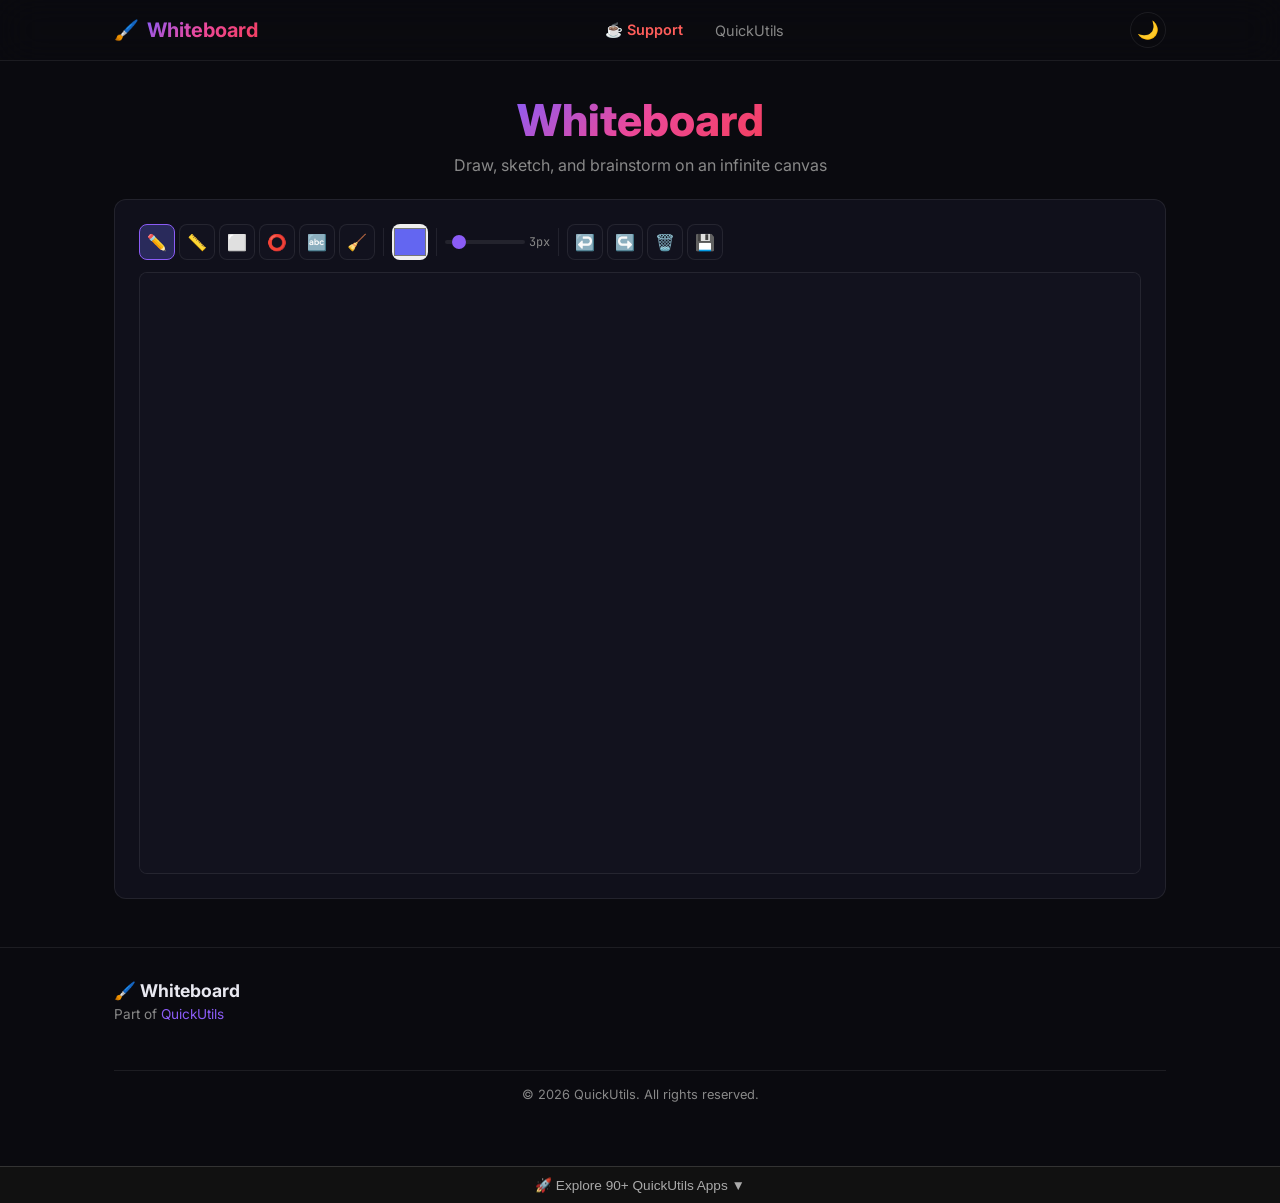
<file: index.html>
<!DOCTYPE html>
<html lang="en" data-theme="dark">
<head>
    <meta charset="UTF-8">
    <meta name="viewport" content="width=device-width, initial-scale=1.0">
    <title>Infinite Whiteboard — Drawing Canvas | QuickUtils</title>
    <meta name="description" content="Freeform drawing whiteboard with shapes, text, colors, and infinite canvas. Export your creations.">
    <link rel="icon" href="data:image/svg+xml,<svg xmlns='http://www.w3.org/2000/svg' viewBox='0 0 100 100'><text y='.9em' font-size='90'>🖌️</text></svg>">
    <link href="https://fonts.googleapis.com/css2?family=Inter:wght@400;500;600;700;800&family=JetBrains+Mono:wght@400;700&display=swap" rel="stylesheet">
    <link rel="stylesheet" href="style.css">
</head>
<body>
<nav class="navbar"><div class="container nav-inner">
    <a href="/" class="brand">🖌️ <span>Whiteboard</span></a>
    <div class="nav-links">
        <a href="https://ko-fi.com/dayatin" target="_blank" rel="noopener" class="kofi-link">☕ Support</a>
        <a href="https://quickutils.top" target="_blank">QuickUtils</a>
    </div>
    <button class="theme-btn" id="themeBtn">🌙</button>
</div></nav>
<main class="container">

    <section class="hero">
        <h1><span class="gradient-text">Whiteboard</span></h1>
        <p class="hero-sub">Draw, sketch, and brainstorm on an infinite canvas</p>
    </section>
    <section class="glass-card">
        <div class="wb-toolbar" id="toolbar">
            <button class="wb-tool active" data-tool="pen" title="Pen">✏️</button>
            <button class="wb-tool" data-tool="line" title="Line">📏</button>
            <button class="wb-tool" data-tool="rect" title="Rectangle">⬜</button>
            <button class="wb-tool" data-tool="circle" title="Circle">⭕</button>
            <button class="wb-tool" data-tool="text" title="Text">🔤</button>
            <button class="wb-tool" data-tool="eraser" title="Eraser">🧹</button>
            <div class="wb-separator"></div>
            <input type="color" class="wb-color-picker" id="wbColor" value="#6366f1" title="Color">
            <div class="wb-separator"></div>
            <input type="range" class="wb-size-slider" id="wbSize" min="1" max="20" value="3" title="Brush Size">
            <span class="wb-size-label" id="wbSizeLabel">3px</span>
            <div class="wb-separator"></div>
            <button class="wb-tool" id="undoBtn" title="Undo">↩️</button>
            <button class="wb-tool" id="redoBtn" title="Redo">↪️</button>
            <button class="wb-tool" id="clearBtn" title="Clear">🗑️</button>
            <button class="wb-tool" id="downloadBtn" title="Download">💾</button>
        </div>
        <div class="wb-container">
            <canvas id="wbCanvas" class="wb-canvas" width="1000" height="600"></canvas>
        </div>
    </section>
</main>
<footer class="footer"><div class="container footer-inner">
    <div class="footer-brand"><span>🖌️ Whiteboard</span><p>Part of <a href="https://quickutils.top">QuickUtils</a></p></div>
    <p class="copyright">© 2026 QuickUtils. All rights reserved.</p>
</div></footer>
<script src="script.js"></script>

<!-- QuickUtils Network Promo -->
<div id="qu-promo-ribbon" style="position:relative; z-index:50; margin-top:2rem; padding:0; background:#111; border-top:1px solid rgba(128,128,128,0.3); text-align:center; font-family:sans-serif;">
   <button onclick="var c=document.getElementById('qu-promo-content');c.style.display=c.style.display==='none'?'block':'none';this.textContent=c.style.display==='none'?'🚀 Explore 90+ QuickUtils Apps ▼':'▲ Close'" style="width:100%;padding:10px;background:transparent;border:none;color:#aaa;cursor:pointer;font-size:0.85rem;font-family:inherit;">🚀 Explore 90+ QuickUtils Apps ▼</button>
   <div id="qu-promo-content" style="display:none; padding:1rem 1rem 2rem 1rem;">
   <div style="display:flex; flex-wrap:wrap; gap:0.5rem; justify-content:center; max-width:1200px; margin:0 auto;">
      <a href="https://roomplanner.quickutils.top" target="_blank" style="padding: 4px 10px; background: rgba(128,128,128,0.1); border-radius: 8px; font-size: 0.8rem; text-decoration: none; color: inherit; opacity: 0.8; transition: all 0.2s; white-space: nowrap;">3D Room Planner</a>
      <a href="https://apistatus.quickutils.top" target="_blank" style="padding: 4px 10px; background: rgba(128,128,128,0.1); border-radius: 8px; font-size: 0.8rem; text-decoration: none; color: inherit; opacity: 0.8; transition: all 0.2s; white-space: nowrap;">API Status Directory</a>
      <a href="https://ascii.quickutils.top" target="_blank" style="padding: 4px 10px; background: rgba(128,128,128,0.1); border-radius: 8px; font-size: 0.8rem; text-decoration: none; color: inherit; opacity: 0.8; transition: all 0.2s; white-space: nowrap;">ASCII Art Studio</a>
      <a href="https://algorithms.quickutils.top" target="_blank" style="padding: 4px 10px; background: rgba(128,128,128,0.1); border-radius: 8px; font-size: 0.8rem; text-decoration: none; color: inherit; opacity: 0.8; transition: all 0.2s; white-space: nowrap;">Algorithm Visualizer</a>
      <a href="https://ambient.quickutils.top" target="_blank" style="padding: 4px 10px; background: rgba(128,128,128,0.1); border-radius: 8px; font-size: 0.8rem; text-decoration: none; color: inherit; opacity: 0.8; transition: all 0.2s; white-space: nowrap;">Ambient Sound Mixer</a>
      <a href="https://beatmaker.quickutils.top" target="_blank" style="padding: 4px 10px; background: rgba(128,128,128,0.1); border-radius: 8px; font-size: 0.8rem; text-decoration: none; color: inherit; opacity: 0.8; transition: all 0.2s; white-space: nowrap;">Beat Maker</a>
      <a href="https://blackhole.quickutils.top" target="_blank" style="padding: 4px 10px; background: rgba(128,128,128,0.1); border-radius: 8px; font-size: 0.8rem; text-decoration: none; color: inherit; opacity: 0.8; transition: all 0.2s; white-space: nowrap;">Blackhole Raytracer</a>
      <a href="https://boilerplates.quickutils.top" target="_blank" style="padding: 4px 10px; background: rgba(128,128,128,0.1); border-radius: 8px; font-size: 0.8rem; text-decoration: none; color: inherit; opacity: 0.8; transition: all 0.2s; white-space: nowrap;">Boilerplates Directory</a>
      <a href="https://quickutils.top" target="_blank" style="padding: 4px 10px; background: rgba(128,128,128,0.1); border-radius: 8px; font-size: 0.8rem; text-decoration: none; color: inherit; opacity: 0.8; transition: all 0.2s; white-space: nowrap;">Boring Website</a>
      <a href="https://budget.quickutils.top" target="_blank" style="padding: 4px 10px; background: rgba(128,128,128,0.1); border-radius: 8px; font-size: 0.8rem; text-decoration: none; color: inherit; opacity: 0.8; transition: all 0.2s; white-space: nowrap;">Budget Tracker</a>
      <a href="https://cssbattle.quickutils.top" target="_blank" style="padding: 4px 10px; background: rgba(128,128,128,0.1); border-radius: 8px; font-size: 0.8rem; text-decoration: none; color: inherit; opacity: 0.8; transition: all 0.2s; white-space: nowrap;">CSS Battle</a>
      <a href="https://gradients.quickutils.top" target="_blank" style="padding: 4px 10px; background: rgba(128,128,128,0.1); border-radius: 8px; font-size: 0.8rem; text-decoration: none; color: inherit; opacity: 0.8; transition: all 0.2s; white-space: nowrap;">CSS Gradient Studio</a>
      <a href="https://charts.quickutils.top" target="_blank" style="padding: 4px 10px; background: rgba(128,128,128,0.1); border-radius: 8px; font-size: 0.8rem; text-decoration: none; color: inherit; opacity: 0.8; transition: all 0.2s; white-space: nowrap;">Chart Maker</a>
      <a href="https://cheatsheets.quickutils.top" target="_blank" style="padding: 4px 10px; background: rgba(128,128,128,0.1); border-radius: 8px; font-size: 0.8rem; text-decoration: none; color: inherit; opacity: 0.8; transition: all 0.2s; white-space: nowrap;">Cheatsheets Directory</a>
      <a href="https://chemistry.quickutils.top" target="_blank" style="padding: 4px 10px; background: rgba(128,128,128,0.1); border-radius: 8px; font-size: 0.8rem; text-decoration: none; color: inherit; opacity: 0.8; transition: all 0.2s; white-space: nowrap;">Chemistry Lab</a>
      <a href="https://circuits.quickutils.top" target="_blank" style="padding: 4px 10px; background: rgba(128,128,128,0.1); border-radius: 8px; font-size: 0.8rem; text-decoration: none; color: inherit; opacity: 0.8; transition: all 0.2s; white-space: nowrap;">Circuit Designer</a>
      <a href="https://cityflow.quickutils.top" target="_blank" style="padding: 4px 10px; background: rgba(128,128,128,0.1); border-radius: 8px; font-size: 0.8rem; text-decoration: none; color: inherit; opacity: 0.8; transition: all 0.2s; white-space: nowrap;">City Pathfinding</a>
      <a href="https://code.quickutils.top" target="_blank" style="padding: 4px 10px; background: rgba(128,128,128,0.1); border-radius: 8px; font-size: 0.8rem; text-decoration: none; color: inherit; opacity: 0.8; transition: all 0.2s; white-space: nowrap;">Code Arena</a>
      <a href="https://diff.quickutils.top" target="_blank" style="padding: 4px 10px; background: rgba(128,128,128,0.1); border-radius: 8px; font-size: 0.8rem; text-decoration: none; color: inherit; opacity: 0.8; transition: all 0.2s; white-space: nowrap;">Code Diff</a>
      <a href="https://whiteboard.quickutils.top" target="_blank" style="padding: 4px 10px; background: rgba(128,128,128,0.1); border-radius: 8px; font-size: 0.8rem; text-decoration: none; color: inherit; opacity: 0.8; transition: all 0.2s; white-space: nowrap;">Collaborative Whiteboard</a>
      <a href="https://coloring.quickutils.top" target="_blank" style="padding: 4px 10px; background: rgba(128,128,128,0.1); border-radius: 8px; font-size: 0.8rem; text-decoration: none; color: inherit; opacity: 0.8; transition: all 0.2s; white-space: nowrap;">Coloring Books</a>
      <a href="https://countries.quickutils.top" target="_blank" style="padding: 4px 10px; background: rgba(128,128,128,0.1); border-radius: 8px; font-size: 0.8rem; text-decoration: none; color: inherit; opacity: 0.8; transition: all 0.2s; white-space: nowrap;">Country Explorer</a>
      <a href="https://cron.quickutils.top" target="_blank" style="padding: 4px 10px; background: rgba(128,128,128,0.1); border-radius: 8px; font-size: 0.8rem; text-decoration: none; color: inherit; opacity: 0.8; transition: all 0.2s; white-space: nowrap;">Cron Builder</a>
      <a href="https://cyberdefense.quickutils.top" target="_blank" style="padding: 4px 10px; background: rgba(128,128,128,0.1); border-radius: 8px; font-size: 0.8rem; text-decoration: none; color: inherit; opacity: 0.8; transition: all 0.2s; white-space: nowrap;">Cyber Defense</a>
      <a href="https://dna.quickutils.top" target="_blank" style="padding: 4px 10px; background: rgba(128,128,128,0.1); border-radius: 8px; font-size: 0.8rem; text-decoration: none; color: inherit; opacity: 0.8; transition: all 0.2s; white-space: nowrap;">DNA Lab</a>
      <a href="https://dailyfacts.quickutils.top" target="_blank" style="padding: 4px 10px; background: rgba(128,128,128,0.1); border-radius: 8px; font-size: 0.8rem; text-decoration: none; color: inherit; opacity: 0.8; transition: all 0.2s; white-space: nowrap;">Dailyfacts</a>
      <a href="https://convert.quickutils.top" target="_blank" style="padding: 4px 10px; background: rgba(128,128,128,0.1); border-radius: 8px; font-size: 0.8rem; text-decoration: none; color: inherit; opacity: 0.8; transition: all 0.2s; white-space: nowrap;">Data Converter</a>
      <a href="https://datasets.quickutils.top" target="_blank" style="padding: 4px 10px; background: rgba(128,128,128,0.1); border-radius: 8px; font-size: 0.8rem; text-decoration: none; color: inherit; opacity: 0.8; transition: all 0.2s; white-space: nowrap;">Datasets Directory</a>
      <a href="https://decide.quickutils.top" target="_blank" style="padding: 4px 10px; background: rgba(128,128,128,0.1); border-radius: 8px; font-size: 0.8rem; text-decoration: none; color: inherit; opacity: 0.8; transition: all 0.2s; white-space: nowrap;">Decision Maker</a>
      <a href="https://draw.quickutils.top" target="_blank" style="padding: 4px 10px; background: rgba(128,128,128,0.1); border-radius: 8px; font-size: 0.8rem; text-decoration: none; color: inherit; opacity: 0.8; transition: all 0.2s; white-space: nowrap;">Drawing Board</a>
      <a href="https://earthquake.quickutils.top" target="_blank" style="padding: 4px 10px; background: rgba(128,128,128,0.1); border-radius: 8px; font-size: 0.8rem; text-decoration: none; color: inherit; opacity: 0.8; transition: all 0.2s; white-space: nowrap;">Earthquake Explorer</a>
      <a href="https://escaperoom.quickutils.top" target="_blank" style="padding: 4px 10px; background: rgba(128,128,128,0.1); border-radius: 8px; font-size: 0.8rem; text-decoration: none; color: inherit; opacity: 0.8; transition: all 0.2s; white-space: nowrap;">Escape Room</a>
      <a href="https://firesimulator.quickutils.top" target="_blank" style="padding: 4px 10px; background: rgba(128,128,128,0.1); border-radius: 8px; font-size: 0.8rem; text-decoration: none; color: inherit; opacity: 0.8; transition: all 0.2s; white-space: nowrap;">FIRE Simulator</a>
      <a href="https://flashcards.quickutils.top" target="_blank" style="padding: 4px 10px; background: rgba(128,128,128,0.1); border-radius: 8px; font-size: 0.8rem; text-decoration: none; color: inherit; opacity: 0.8; transition: all 0.2s; white-space: nowrap;">Flashcard Maker</a>
      <a href="https://fonts.quickutils.top" target="_blank" style="padding: 4px 10px; background: rgba(128,128,128,0.1); border-radius: 8px; font-size: 0.8rem; text-decoration: none; color: inherit; opacity: 0.8; transition: all 0.2s; white-space: nowrap;">Font Playground</a>
      <a href="https://genetics.quickutils.top" target="_blank" style="padding: 4px 10px; background: rgba(128,128,128,0.1); border-radius: 8px; font-size: 0.8rem; text-decoration: none; color: inherit; opacity: 0.8; transition: all 0.2s; white-space: nowrap;">Genetic Code Studio</a>
      <a href="https://streak.quickutils.top" target="_blank" style="padding: 4px 10px; background: rgba(128,128,128,0.1); border-radius: 8px; font-size: 0.8rem; text-decoration: none; color: inherit; opacity: 0.8; transition: all 0.2s; white-space: nowrap;">Habit Streak</a>
      <a href="https://habits.quickutils.top" target="_blank" style="padding: 4px 10px; background: rgba(128,128,128,0.1); border-radius: 8px; font-size: 0.8rem; text-decoration: none; color: inherit; opacity: 0.8; transition: all 0.2s; white-space: nowrap;">Habit Tracker</a>
      <a href="https://ip.quickutils.top" target="_blank" style="padding: 4px 10px; background: rgba(128,128,128,0.1); border-radius: 8px; font-size: 0.8rem; text-decoration: none; color: inherit; opacity: 0.8; transition: all 0.2s; white-space: nowrap;">IP Lookup</a>
      <a href="https://image.quickutils.top" target="_blank" style="padding: 4px 10px; background: rgba(128,128,128,0.1); border-radius: 8px; font-size: 0.8rem; text-decoration: none; color: inherit; opacity: 0.8; transition: all 0.2s; white-space: nowrap;">Image Converter</a>
      <a href="https://elements.quickutils.top" target="_blank" style="padding: 4px 10px; background: rgba(128,128,128,0.1); border-radius: 8px; font-size: 0.8rem; text-decoration: none; color: inherit; opacity: 0.8; transition: all 0.2s; white-space: nowrap;">Interactive Periodic Table</a>
      <a href="https://invoices.quickutils.top" target="_blank" style="padding: 4px 10px; background: rgba(128,128,128,0.1); border-radius: 8px; font-size: 0.8rem; text-decoration: none; color: inherit; opacity: 0.8; transition: all 0.2s; white-space: nowrap;">Invoice Generator</a>
      <a href="https://json.quickutils.top" target="_blank" style="padding: 4px 10px; background: rgba(128,128,128,0.1); border-radius: 8px; font-size: 0.8rem; text-decoration: none; color: inherit; opacity: 0.8; transition: all 0.2s; white-space: nowrap;">JSON Explorer</a>
      <a href="https://jobs.quickutils.top" target="_blank" style="padding: 4px 10px; background: rgba(128,128,128,0.1); border-radius: 8px; font-size: 0.8rem; text-decoration: none; color: inherit; opacity: 0.8; transition: all 0.2s; white-space: nowrap;">Jobs Directory</a>
      <a href="https://languageplayground.quickutils.top" target="_blank" style="padding: 4px 10px; background: rgba(128,128,128,0.1); border-radius: 8px; font-size: 0.8rem; text-decoration: none; color: inherit; opacity: 0.8; transition: all 0.2s; white-space: nowrap;">Language Playground</a>
      <a href="https://life.quickutils.top" target="_blank" style="padding: 4px 10px; background: rgba(128,128,128,0.1); border-radius: 8px; font-size: 0.8rem; text-decoration: none; color: inherit; opacity: 0.8; transition: all 0.2s; white-space: nowrap;">Life Simulator</a>
      <a href="https://loan.quickutils.top" target="_blank" style="padding: 4px 10px; background: rgba(128,128,128,0.1); border-radius: 8px; font-size: 0.8rem; text-decoration: none; color: inherit; opacity: 0.8; transition: all 0.2s; white-space: nowrap;">Loan Calculator</a>
      <a href="https://logicsim.quickutils.top" target="_blank" style="padding: 4px 10px; background: rgba(128,128,128,0.1); border-radius: 8px; font-size: 0.8rem; text-decoration: none; color: inherit; opacity: 0.8; transition: all 0.2s; white-space: nowrap;">Logic Simulator</a>
      <a href="https://markdown.quickutils.top" target="_blank" style="padding: 4px 10px; background: rgba(128,128,128,0.1); border-radius: 8px; font-size: 0.8rem; text-decoration: none; color: inherit; opacity: 0.8; transition: all 0.2s; white-space: nowrap;">Markdown Editor</a>
      <a href="https://market.quickutils.top" target="_blank" style="padding: 4px 10px; background: rgba(128,128,128,0.1); border-radius: 8px; font-size: 0.8rem; text-decoration: none; color: inherit; opacity: 0.8; transition: all 0.2s; white-space: nowrap;">Market Digest</a>
      <a href="https://grapher.quickutils.top" target="_blank" style="padding: 4px 10px; background: rgba(128,128,128,0.1); border-radius: 8px; font-size: 0.8rem; text-decoration: none; color: inherit; opacity: 0.8; transition: all 0.2s; white-space: nowrap;">Math Grapher</a>
      <a href="https://memes.quickutils.top" target="_blank" style="padding: 4px 10px; background: rgba(128,128,128,0.1); border-radius: 8px; font-size: 0.8rem; text-decoration: none; color: inherit; opacity: 0.8; transition: all 0.2s; white-space: nowrap;">Meme Generator</a>
      <a href="https://mindmap.quickutils.top" target="_blank" style="padding: 4px 10px; background: rgba(128,128,128,0.1); border-radius: 8px; font-size: 0.8rem; text-decoration: none; color: inherit; opacity: 0.8; transition: all 0.2s; white-space: nowrap;">Mind Map</a>
      <a href="https://mlnodes.quickutils.top" target="_blank" style="padding: 4px 10px; background: rgba(128,128,128,0.1); border-radius: 8px; font-size: 0.8rem; text-decoration: none; color: inherit; opacity: 0.8; transition: all 0.2s; white-space: nowrap;">Ml Node Editor</a>
      <a href="https://music.quickutils.top" target="_blank" style="padding: 4px 10px; background: rgba(128,128,128,0.1); border-radius: 8px; font-size: 0.8rem; text-decoration: none; color: inherit; opacity: 0.8; transition: all 0.2s; white-space: nowrap;">Music Maker</a>
      <a href="https://musicviz.quickutils.top" target="_blank" style="padding: 4px 10px; background: rgba(128,128,128,0.1); border-radius: 8px; font-size: 0.8rem; text-decoration: none; color: inherit; opacity: 0.8; transition: all 0.2s; white-space: nowrap;">Music Visualizer</a>
      <a href="https://nettools.quickutils.top" target="_blank" style="padding: 4px 10px; background: rgba(128,128,128,0.1); border-radius: 8px; font-size: 0.8rem; text-decoration: none; color: inherit; opacity: 0.8; transition: all 0.2s; white-space: nowrap;">Network Tools</a>
      <a href="https://opensource.quickutils.top" target="_blank" style="padding: 4px 10px; background: rgba(128,128,128,0.1); border-radius: 8px; font-size: 0.8rem; text-decoration: none; color: inherit; opacity: 0.8; transition: all 0.2s; white-space: nowrap;">Open Source Directory</a>
      <a href="https://pdfstudio.quickutils.top" target="_blank" style="padding: 4px 10px; background: rgba(128,128,128,0.1); border-radius: 8px; font-size: 0.8rem; text-decoration: none; color: inherit; opacity: 0.8; transition: all 0.2s; white-space: nowrap;">PDF Studio</a>
      <a href="https://physics.quickutils.top" target="_blank" style="padding: 4px 10px; background: rgba(128,128,128,0.1); border-radius: 8px; font-size: 0.8rem; text-decoration: none; color: inherit; opacity: 0.8; transition: all 0.2s; white-space: nowrap;">Physics Sandbox</a>
      <a href="https://pixelart.quickutils.top" target="_blank" style="padding: 4px 10px; background: rgba(128,128,128,0.1); border-radius: 8px; font-size: 0.8rem; text-decoration: none; color: inherit; opacity: 0.8; transition: all 0.2s; white-space: nowrap;">Pixel Art Editor</a>
      <a href="https://focus.quickutils.top" target="_blank" style="padding: 4px 10px; background: rgba(128,128,128,0.1); border-radius: 8px; font-size: 0.8rem; text-decoration: none; color: inherit; opacity: 0.8; transition: all 0.2s; white-space: nowrap;">Pomodoro Focus Timer</a>
      <a href="https://prices.quickutils.top" target="_blank" style="padding: 4px 10px; background: rgba(128,128,128,0.1); border-radius: 8px; font-size: 0.8rem; text-decoration: none; color: inherit; opacity: 0.8; transition: all 0.2s; white-space: nowrap;">Price Comparator</a>
      <a href="https://privacymap.quickutils.top" target="_blank" style="padding: 4px 10px; background: rgba(128,128,128,0.1); border-radius: 8px; font-size: 0.8rem; text-decoration: none; color: inherit; opacity: 0.8; transition: all 0.2s; white-space: nowrap;">Privacy Map</a>
      <a href="https://planets.quickutils.top" target="_blank" style="padding: 4px 10px; background: rgba(128,128,128,0.1); border-radius: 8px; font-size: 0.8rem; text-decoration: none; color: inherit; opacity: 0.8; transition: all 0.2s; white-space: nowrap;">Procedural Planet</a>
      <a href="https://prompts.quickutils.top" target="_blank" style="padding: 4px 10px; background: rgba(128,128,128,0.1); border-radius: 8px; font-size: 0.8rem; text-decoration: none; color: inherit; opacity: 0.8; transition: all 0.2s; white-space: nowrap;">Prompts Directory</a>
      <a href="https://proteins.quickutils.top" target="_blank" style="padding: 4px 10px; background: rgba(128,128,128,0.1); border-radius: 8px; font-size: 0.8rem; text-decoration: none; color: inherit; opacity: 0.8; transition: all 0.2s; white-space: nowrap;">Protein Visualizer</a>
      <a href="https://qr.quickutils.top" target="_blank" style="padding: 4px 10px; background: rgba(128,128,128,0.1); border-radius: 8px; font-size: 0.8rem; text-decoration: none; color: inherit; opacity: 0.8; transition: all 0.2s; white-space: nowrap;">QR Studio</a>
      <a href="https://quantumsandbox.quickutils.top" target="_blank" style="padding: 4px 10px; background: rgba(128,128,128,0.1); border-radius: 8px; font-size: 0.8rem; text-decoration: none; color: inherit; opacity: 0.8; transition: all 0.2s; white-space: nowrap;">Quantum Sandbox</a>
      <a href="https://directory.quickutils.top" target="_blank" style="padding: 4px 10px; background: rgba(128,128,128,0.1); border-radius: 8px; font-size: 0.8rem; text-decoration: none; color: inherit; opacity: 0.8; transition: all 0.2s; white-space: nowrap;">QuickUtils Master Directory</a>
      <a href="https://quiz.quickutils.top" target="_blank" style="padding: 4px 10px; background: rgba(128,128,128,0.1); border-radius: 8px; font-size: 0.8rem; text-decoration: none; color: inherit; opacity: 0.8; transition: all 0.2s; white-space: nowrap;">Quiz Master</a>
      <a href="https://regex.quickutils.top" target="_blank" style="padding: 4px 10px; background: rgba(128,128,128,0.1); border-radius: 8px; font-size: 0.8rem; text-decoration: none; color: inherit; opacity: 0.8; transition: all 0.2s; white-space: nowrap;">Regex Playground</a>
      <a href="https://resume.quickutils.top" target="_blank" style="padding: 4px 10px; background: rgba(128,128,128,0.1); border-radius: 8px; font-size: 0.8rem; text-decoration: none; color: inherit; opacity: 0.8; transition: all 0.2s; white-space: nowrap;">Resume Builder</a>
      <a href="https://games.quickutils.top" target="_blank" style="padding: 4px 10px; background: rgba(128,128,128,0.1); border-radius: 8px; font-size: 0.8rem; text-decoration: none; color: inherit; opacity: 0.8; transition: all 0.2s; white-space: nowrap;">Retro Games</a>
      <a href="https://rhythm.quickutils.top" target="_blank" style="padding: 4px 10px; background: rgba(128,128,128,0.1); border-radius: 8px; font-size: 0.8rem; text-decoration: none; color: inherit; opacity: 0.8; transition: all 0.2s; white-space: nowrap;">Rhythm Trainer</a>
      <a href="https://svg.quickutils.top" target="_blank" style="padding: 4px 10px; background: rgba(128,128,128,0.1); border-radius: 8px; font-size: 0.8rem; text-decoration: none; color: inherit; opacity: 0.8; transition: all 0.2s; white-space: nowrap;">SVG Editor</a>
      <a href="https://screenrecord.quickutils.top" target="_blank" style="padding: 4px 10px; background: rgba(128,128,128,0.1); border-radius: 8px; font-size: 0.8rem; text-decoration: none; color: inherit; opacity: 0.8; transition: all 0.2s; white-space: nowrap;">Screen Recorder</a>
      <a href="https://solar.quickutils.top" target="_blank" style="padding: 4px 10px; background: rgba(128,128,128,0.1); border-radius: 8px; font-size: 0.8rem; text-decoration: none; color: inherit; opacity: 0.8; transition: all 0.2s; white-space: nowrap;">Solar System Explorer</a>
      <a href="https://sounds.quickutils.top" target="_blank" style="padding: 4px 10px; background: rgba(128,128,128,0.1); border-radius: 8px; font-size: 0.8rem; text-decoration: none; color: inherit; opacity: 0.8; transition: all 0.2s; white-space: nowrap;">Sound Board</a>
      <a href="https://soundlab.quickutils.top" target="_blank" style="padding: 4px 10px; background: rgba(128,128,128,0.1); border-radius: 8px; font-size: 0.8rem; text-decoration: none; color: inherit; opacity: 0.8; transition: all 0.2s; white-space: nowrap;">Sound Lab</a>
      <a href="https://spacemission.quickutils.top" target="_blank" style="padding: 4px 10px; background: rgba(128,128,128,0.1); border-radius: 8px; font-size: 0.8rem; text-decoration: none; color: inherit; opacity: 0.8; transition: all 0.2s; white-space: nowrap;">Space Mission Control</a>
      <a href="https://speed.quickutils.top" target="_blank" style="padding: 4px 10px; background: rgba(128,128,128,0.1); border-radius: 8px; font-size: 0.8rem; text-decoration: none; color: inherit; opacity: 0.8; transition: all 0.2s; white-space: nowrap;">Speed Test</a>
      <a href="https://stocks.quickutils.top" target="_blank" style="padding: 4px 10px; background: rgba(128,128,128,0.1); border-radius: 8px; font-size: 0.8rem; text-decoration: none; color: inherit; opacity: 0.8; transition: all 0.2s; white-space: nowrap;">Stock Simulator</a>
      <a href="https://subtitlegenerator.quickutils.top" target="_blank" style="padding: 4px 10px; background: rgba(128,128,128,0.1); border-radius: 8px; font-size: 0.8rem; text-decoration: none; color: inherit; opacity: 0.8; transition: all 0.2s; white-space: nowrap;">Subtitle Generator</a>
      <a href="https://textbehind.quickutils.top" target="_blank" style="padding: 4px 10px; background: rgba(128,128,128,0.1); border-radius: 8px; font-size: 0.8rem; text-decoration: none; color: inherit; opacity: 0.8; transition: all 0.2s; white-space: nowrap;">Text Behind Image</a>
      <a href="https://text.quickutils.top" target="_blank" style="padding: 4px 10px; background: rgba(128,128,128,0.1); border-radius: 8px; font-size: 0.8rem; text-decoration: none; color: inherit; opacity: 0.8; transition: all 0.2s; white-space: nowrap;">Text Toolkit</a>
      <a href="https://timeline.quickutils.top" target="_blank" style="padding: 4px 10px; background: rgba(128,128,128,0.1); border-radius: 8px; font-size: 0.8rem; text-decoration: none; color: inherit; opacity: 0.8; transition: all 0.2s; white-space: nowrap;">Timeline Universe</a>
      <a href="https://tools.quickutils.top" target="_blank" style="padding: 4px 10px; background: rgba(128,128,128,0.1); border-radius: 8px; font-size: 0.8rem; text-decoration: none; color: inherit; opacity: 0.8; transition: all 0.2s; white-space: nowrap;">Tools Directory</a>
      <a href="https://travelbuilder.quickutils.top" target="_blank" style="padding: 4px 10px; background: rgba(128,128,128,0.1); border-radius: 8px; font-size: 0.8rem; text-decoration: none; color: inherit; opacity: 0.8; transition: all 0.2s; white-space: nowrap;">Travel Builder</a>
      <a href="https://typing.quickutils.top" target="_blank" style="padding: 4px 10px; background: rgba(128,128,128,0.1); border-radius: 8px; font-size: 0.8rem; text-decoration: none; color: inherit; opacity: 0.8; transition: all 0.2s; white-space: nowrap;">Typing Speed Test</a>
      <a href="https://units.quickutils.top" target="_blank" style="padding: 4px 10px; background: rgba(128,128,128,0.1); border-radius: 8px; font-size: 0.8rem; text-decoration: none; color: inherit; opacity: 0.8; transition: all 0.2s; white-space: nowrap;">Unit Converter</a>
      <a href="https://video.quickutils.top" target="_blank" style="padding: 4px 10px; background: rgba(128,128,128,0.1); border-radius: 8px; font-size: 0.8rem; text-decoration: none; color: inherit; opacity: 0.8; transition: all 0.2s; white-space: nowrap;">Video Studio</a>
      <a href="https://weather.quickutils.top" target="_blank" style="padding: 4px 10px; background: rgba(128,128,128,0.1); border-radius: 8px; font-size: 0.8rem; text-decoration: none; color: inherit; opacity: 0.8; transition: all 0.2s; white-space: nowrap;">Weather Dashboard</a>
      <a href="https://chess.quickutils.top" target="_blank" style="padding: 4px 10px; background: rgba(128,128,128,0.1); border-radius: 8px; font-size: 0.8rem; text-decoration: none; color: inherit; opacity: 0.8; transition: all 0.2s; white-space: nowrap;">Web Chess</a>
      <a href="https://workoutarchitect.quickutils.top" target="_blank" style="padding: 4px 10px; background: rgba(128,128,128,0.1); border-radius: 8px; font-size: 0.8rem; text-decoration: none; color: inherit; opacity: 0.8; transition: all 0.2s; white-space: nowrap;">Workout Architect</a>
      <a href="https://worldbuilder.quickutils.top" target="_blank" style="padding: 4px 10px; background: rgba(128,128,128,0.1); border-radius: 8px; font-size: 0.8rem; text-decoration: none; color: inherit; opacity: 0.8; transition: all 0.2s; white-space: nowrap;">World Builder</a>
      <a href="https://clock.quickutils.top" target="_blank" style="padding: 4px 10px; background: rgba(128,128,128,0.1); border-radius: 8px; font-size: 0.8rem; text-decoration: none; color: inherit; opacity: 0.8; transition: all 0.2s; white-space: nowrap;">World Clock</a>

   </div>
   </div>
</div>
<!-- /QuickUtils Network Promo -->

</body>
</html>
</file>
<file: style.css>
:root{--bg:#0a0a0f;--bg-card:rgba(18,18,30,0.85);--bg-surface:#12121e;--text:#e8e8f0;--text-muted:#888;--accent:#8b5cf6;--accent2:#7c3aed;--accent-glow:rgba(99,102,241,0.3);--gradient:linear-gradient(135deg,#8b5cf6,#ec4899,#f43f5e);--border:rgba(255,255,255,0.08);--radius:12px;--font:'Inter',sans-serif;--mono:'JetBrains Mono',monospace}
[data-theme="light"]{--bg:#f5f5fa;--bg-card:rgba(255,255,255,0.9);--bg-surface:#fff;--text:#1a1a2e;--text-muted:#666;--border:rgba(0,0,0,0.08);--accent-glow:rgba(99,102,241,0.15)}
*{margin:0;padding:0;box-sizing:border-box}
body{font-family:var(--font);background:var(--bg);color:var(--text);min-height:100vh}
.container{max-width:1100px;margin:0 auto;padding:0 1.5rem}
.navbar{position:sticky;top:0;z-index:100;background:rgba(10,10,15,0.8);backdrop-filter:blur(20px);border-bottom:1px solid var(--border);padding:0.75rem 0}
[data-theme="light"] .navbar{background:rgba(245,245,250,0.85)}
.nav-inner{display:flex;align-items:center;justify-content:space-between;gap:1rem}
.brand{text-decoration:none;color:var(--text);font-weight:700;font-size:1.25rem;display:flex;align-items:center;gap:0.5rem}
.brand span{background:var(--gradient);-webkit-background-clip:text;-webkit-text-fill-color:transparent;background-clip:text}
.nav-links{display:flex;gap:0.5rem;align-items:center}
.nav-links a{text-decoration:none;color:var(--text-muted);font-size:0.9rem;padding:0.4rem 0.75rem;border-radius:8px;transition:all 0.2s}
.nav-links a:hover,.nav-links a.active{color:var(--text);background:var(--accent-glow)}
.kofi-link{color:#ff5e5b !important;font-weight:600}
.theme-btn{background:none;border:1px solid var(--border);width:36px;height:36px;border-radius:50%;cursor:pointer;font-size:1.1rem;display:flex;align-items:center;justify-content:center;transition:all 0.2s}
.theme-btn:hover{border-color:var(--accent);transform:scale(1.1)}
.hero{text-align:center;padding:2rem 0 1.5rem}
.hero h1{font-size:clamp(1.75rem,4vw,2.75rem);font-weight:800;margin-bottom:0.5rem}
.gradient-text{background:var(--gradient);-webkit-background-clip:text;-webkit-text-fill-color:transparent;background-clip:text}
.hero-sub{color:var(--text-muted);font-size:1rem;max-width:500px;margin:0 auto}
.glass-card{background:var(--bg-card);border:1px solid var(--border);border-radius:var(--radius);padding:1.5rem;margin-bottom:1.5rem;backdrop-filter:blur(10px)}
.glass-card:hover{border-color:rgba(99,102,241,0.2)}
.mt-2{margin-top:0.5rem}.mt-3{margin-top:1rem}.mt-4{margin-top:1.5rem}
.text-muted{color:var(--text-muted)}
.btn{padding:0.6rem 1.2rem;border:none;border-radius:8px;cursor:pointer;font-family:var(--font);font-weight:600;font-size:0.85rem;transition:all 0.2s}
.btn-primary{background:var(--gradient);color:#fff}
.btn-primary:hover{transform:translateY(-2px);box-shadow:0 4px 20px var(--accent-glow)}
.btn-secondary{background:transparent;color:var(--text);border:1px solid var(--border)}
.btn-secondary:hover{border-color:var(--accent);color:var(--accent)}
.btn-sm{padding:0.4rem 0.8rem;font-size:0.8rem}
.btn-group{display:flex;gap:2px}
.btn-group button{background:var(--bg-card);color:var(--text-muted);border:1px solid var(--border);padding:0.4rem 0.8rem;font-size:0.8rem;cursor:pointer;transition:all 0.2s;font-family:var(--font)}
.btn-group button:first-child{border-radius:8px 0 0 8px}
.btn-group button:last-child{border-radius:0 8px 8px 0}
.btn-group button.active,.btn-group button:hover{background:var(--accent);color:#fff;border-color:var(--accent)}
input[type="text"],input[type="number"],textarea,select{width:100%;padding:0.6rem 0.9rem;background:var(--bg-surface);color:var(--text);border:1px solid var(--border);border-radius:8px;outline:none;font-family:var(--font);font-size:0.9rem}
input:focus,textarea:focus,select:focus{border-color:var(--accent);box-shadow:0 0 0 3px var(--accent-glow)}
.info-section{margin:2rem 0}.info-section h2{text-align:center;margin-bottom:1.5rem}
.info-grid{display:grid;grid-template-columns:repeat(auto-fit,minmax(200px,1fr));gap:1rem}
.info-card{background:var(--bg-card);border:1px solid var(--border);border-radius:var(--radius);padding:1.25rem;transition:all 0.3s}
.info-card:hover{border-color:var(--accent);transform:translateY(-3px)}
.info-card h3{font-size:1rem;margin-bottom:0.5rem}.info-card p{font-size:0.85rem;color:var(--text-muted);line-height:1.6}
.footer{margin-top:3rem;border-top:1px solid var(--border);padding:2rem 0}
.footer-inner{display:flex;flex-wrap:wrap;gap:2rem;justify-content:space-between}
.footer-brand span{font-weight:700;font-size:1.1rem}.footer-brand p{color:var(--text-muted);font-size:0.85rem;margin-top:0.3rem}
.footer-brand a{color:var(--accent);text-decoration:none}
.copyright{width:100%;text-align:center;color:var(--text-muted);font-size:0.8rem;margin-top:1rem;padding-top:1rem;border-top:1px solid var(--border)}
@media(max-width:768px){.nav-links{display:none}}


.wb-container{position:relative}
.wb-canvas{background:var(--bg-surface);border:1px solid var(--border);border-radius:8px;cursor:crosshair;display:block;width:100%;touch-action:none}
.wb-toolbar{display:flex;gap:4px;flex-wrap:wrap;margin-bottom:0.75rem;align-items:center}
.wb-tool{width:36px;height:36px;display:flex;align-items:center;justify-content:center;border-radius:8px;border:1px solid var(--border);background:var(--bg-surface);cursor:pointer;font-size:1rem;transition:all 0.2s}
.wb-tool:hover,.wb-tool.active{border-color:var(--accent);background:var(--accent-glow)}
.wb-separator{width:1px;height:28px;background:var(--border);margin:0 4px}
.wb-color-picker{width:36px;height:36px;border:none;border-radius:8px;cursor:pointer;padding:0}
.wb-size-slider{width:80px;-webkit-appearance:none;height:4px;background:var(--border);border-radius:2px;cursor:pointer}
.wb-size-slider::-webkit-slider-thumb{-webkit-appearance:none;width:14px;height:14px;border-radius:50%;background:var(--accent)}
.wb-size-label{font-size:0.75rem;color:var(--text-muted);font-family:var(--mono)}
</file>
